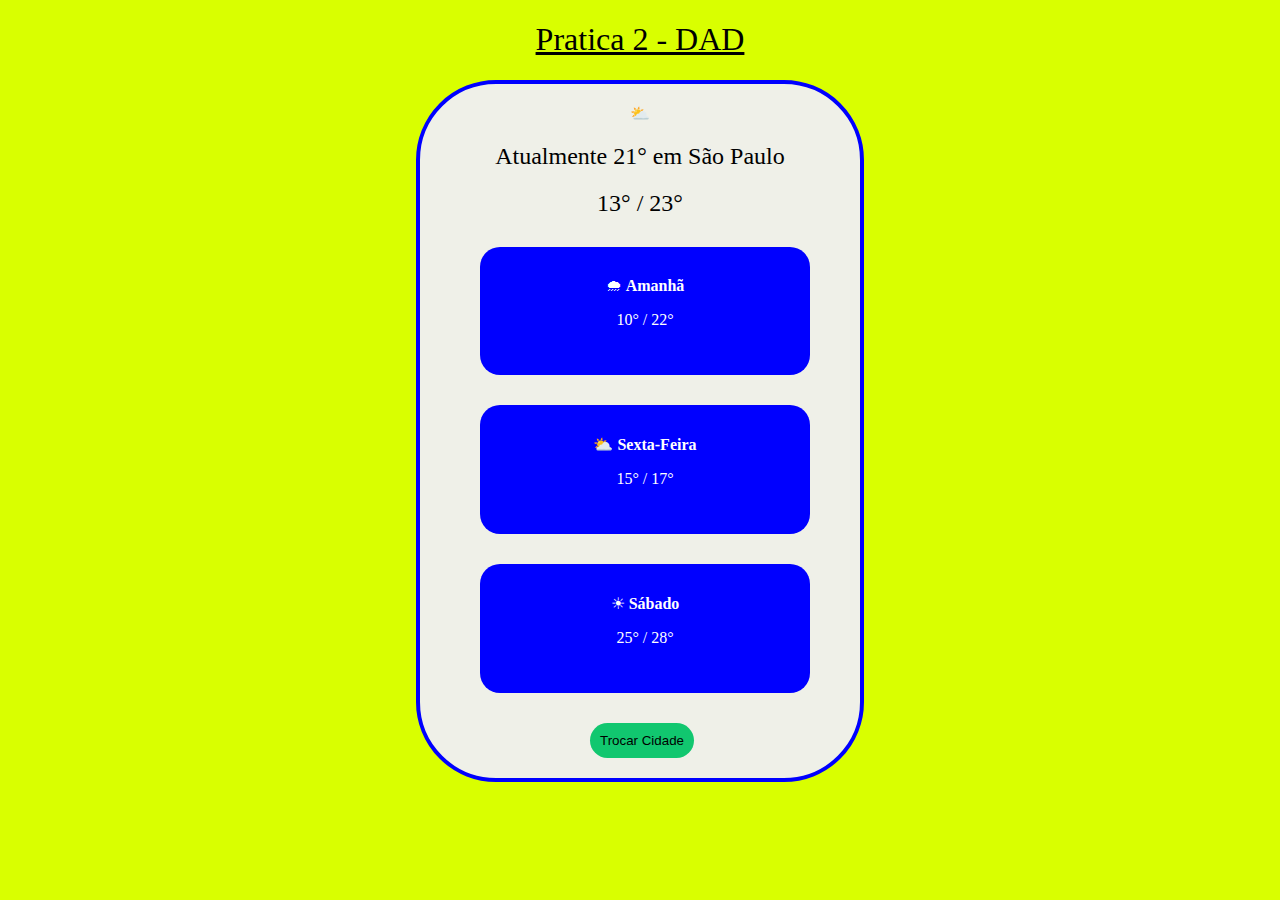
<file: index.html>
<!DOCTYPE html>
<html lang="pt-br">
<head>
    <meta charset="UTF-8">
    <meta http-equiv="X-UA-Compatible" content="IE=edge">
    <meta name="viewport" content="width=device-width, initial-scale=1.0">
    <title>DAD_atv2_Bgrp1</title>
    <link rel="stylesheet" href="estilo.css">
</head>
<body>
   <h1><ins>Pratica 2 - DAD</ins></h1> 
   <main>
       <div id="nuvem">&#x26c5;</div> 
       <h2>Atualmente 21° em São Paulo</h2>
       <h2>13° / <strong>23°</strong></h2>
       <ul>
            <li> 
                &#x1f327; <strong class="dia">Amanhã</strong> 
                <p>10° / <strong class="temperatura">22</strong>°</p>
            </li>       
            <li>
                &#x26c5; <strong class="dia">Sexta-Feira</strong>
                <p>15° / <strong class="temperatura">17</strong>°</p> 
            </li>
             <li> 
                &#9728; <strong class="dia">Sábado</strong>
                <p>25° / <strong class="temperatura">28</strong>°</p>
            </li>
       </ul>
       <button>Trocar Cidade</button>
   </main>
</body>
</html>
</file>
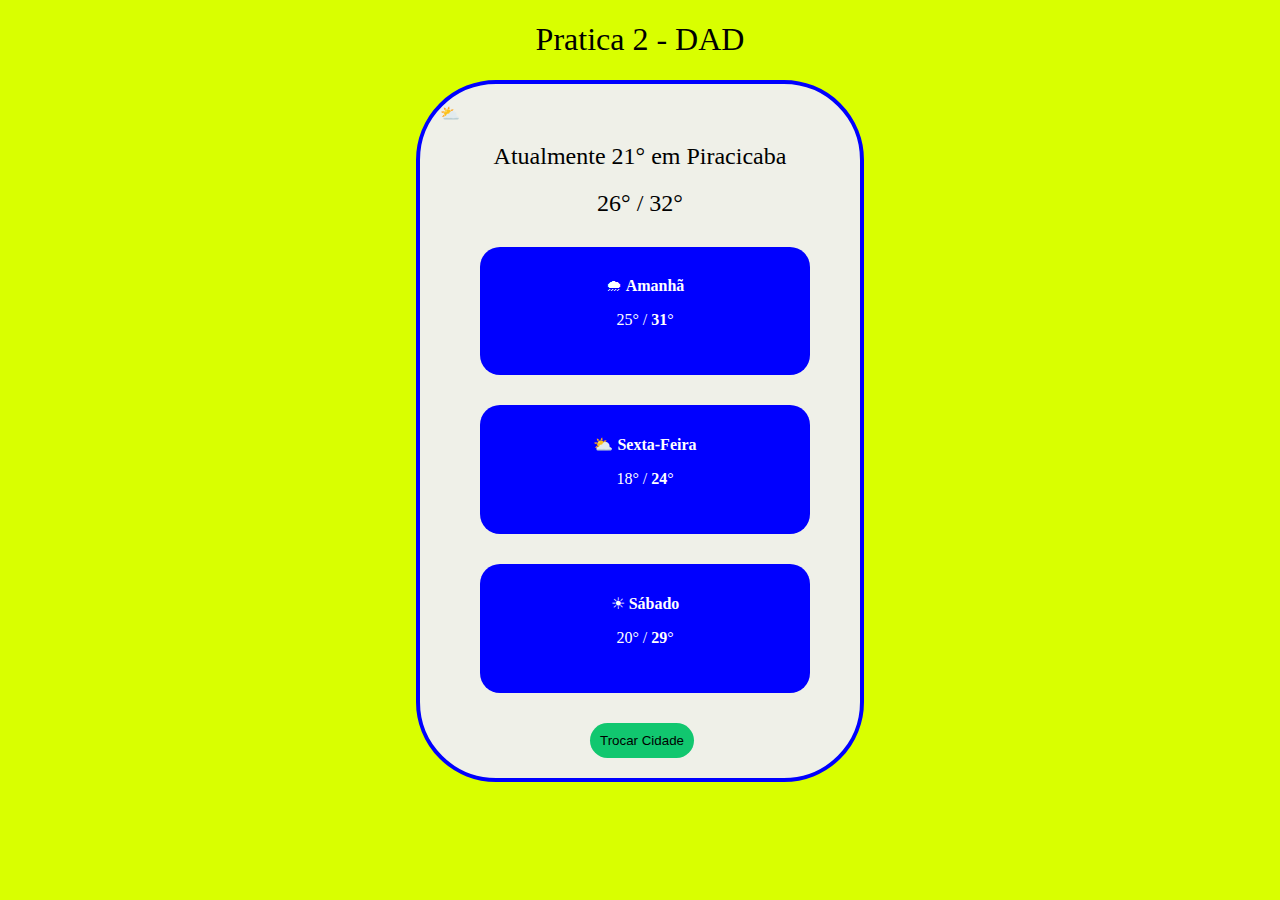
<file: novacidade.html>
<!DOCTYPE html>
<html lang="pt-br">
<head>
    <meta charset="UTF-8">
    <meta http-equiv="X-UA-Compatible" content="IE=edge">
    <meta name="viewport" content="width=device-width, initial-scale=1.0">
    <title>DAD_atv2_Bgrp1</title>
    <link rel="shortcut icon" href="assets/favicon.ico" type="image/x-icon">
    <link rel="stylesheet" href="estilo.css">
</head>
<body>
   <h1>Pratica 2 - DAD</h1> 
   <main>
       &#x26c5; 
       <h2>Atualmente 21° em Piracicaba</h2>
       <h2>26° / 32°</h2>
       <ul>
            <li> 
                &#x1f327; <strong>Amanhã</strong> 
                <p>25° / <strong>31</strong>°</p>
            </li>       
            <li>
                &#x26c5; <strong>Sexta-Feira</strong>
                <p>18° / <strong>24</strong>°</p> 
            </li>
             <li> 
                &#9728; <strong>Sábado</strong>
                <p>20° / <strong>29</strong>°</p>
            </li>
       </ul>
       <button>Trocar Cidade</button>
   </main>
</body>
</html>
</file>
<file: estilo.css>
body{
    background-color: #d9ff00;
}
h1, h2, h3{
    text-align: center;
    font-weight: lighter;
}
main{
    border: 4px solid blue;
    background-color: #eff0e8;
    width:400px;
    border-radius:80px;
    margin:auto;
    padding: 20px;
}
li{
    background-color: blue;
    border-radius: 20px;
    margin:30px;
    padding:30px;
    list-style: none;
    color:white;
    text-align: center;
    margin-left: 0px;
    
}
#nuvem{
    text-align: center;
}
button{
    margin-left: 150px;
    background-color: #11c76f;
    padding:10px;
    border:none;
    border-radius: 30px;
}

.temperatura{
    font-weight: lighter;
}
</file>
